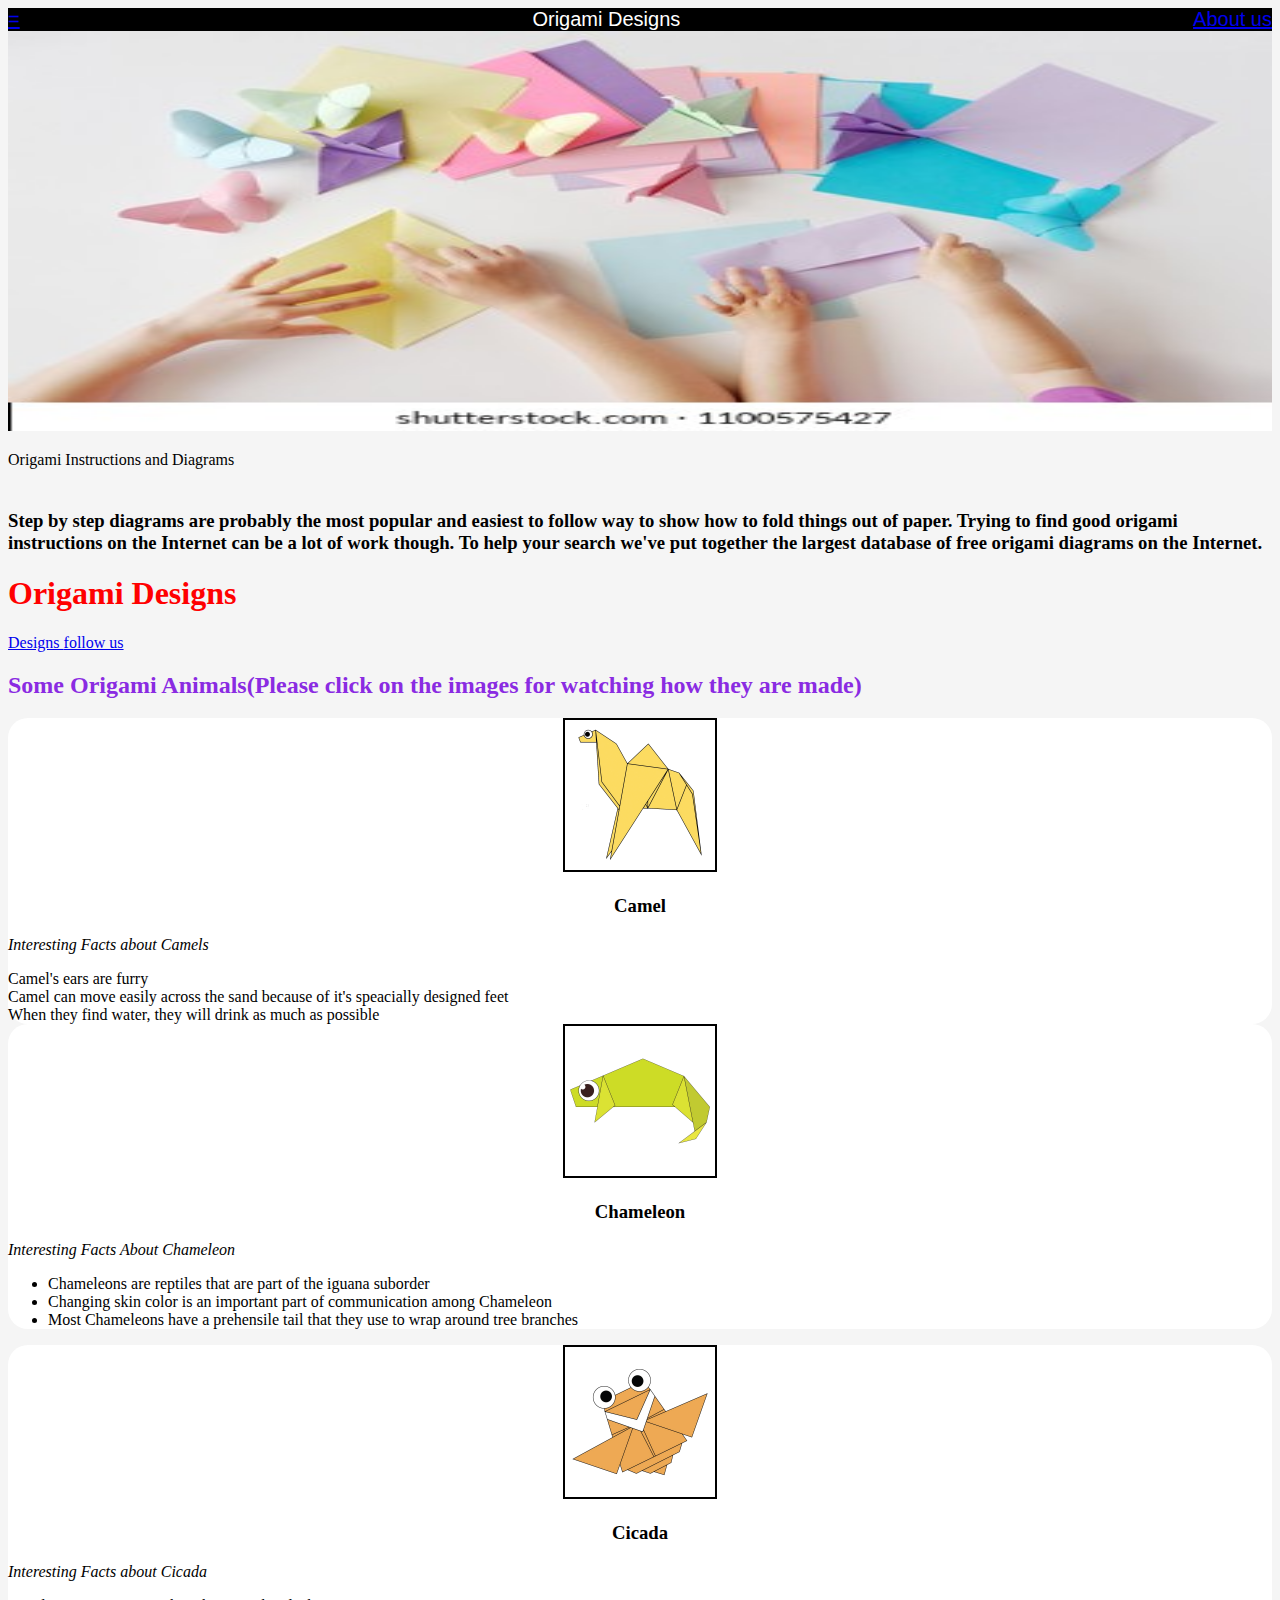
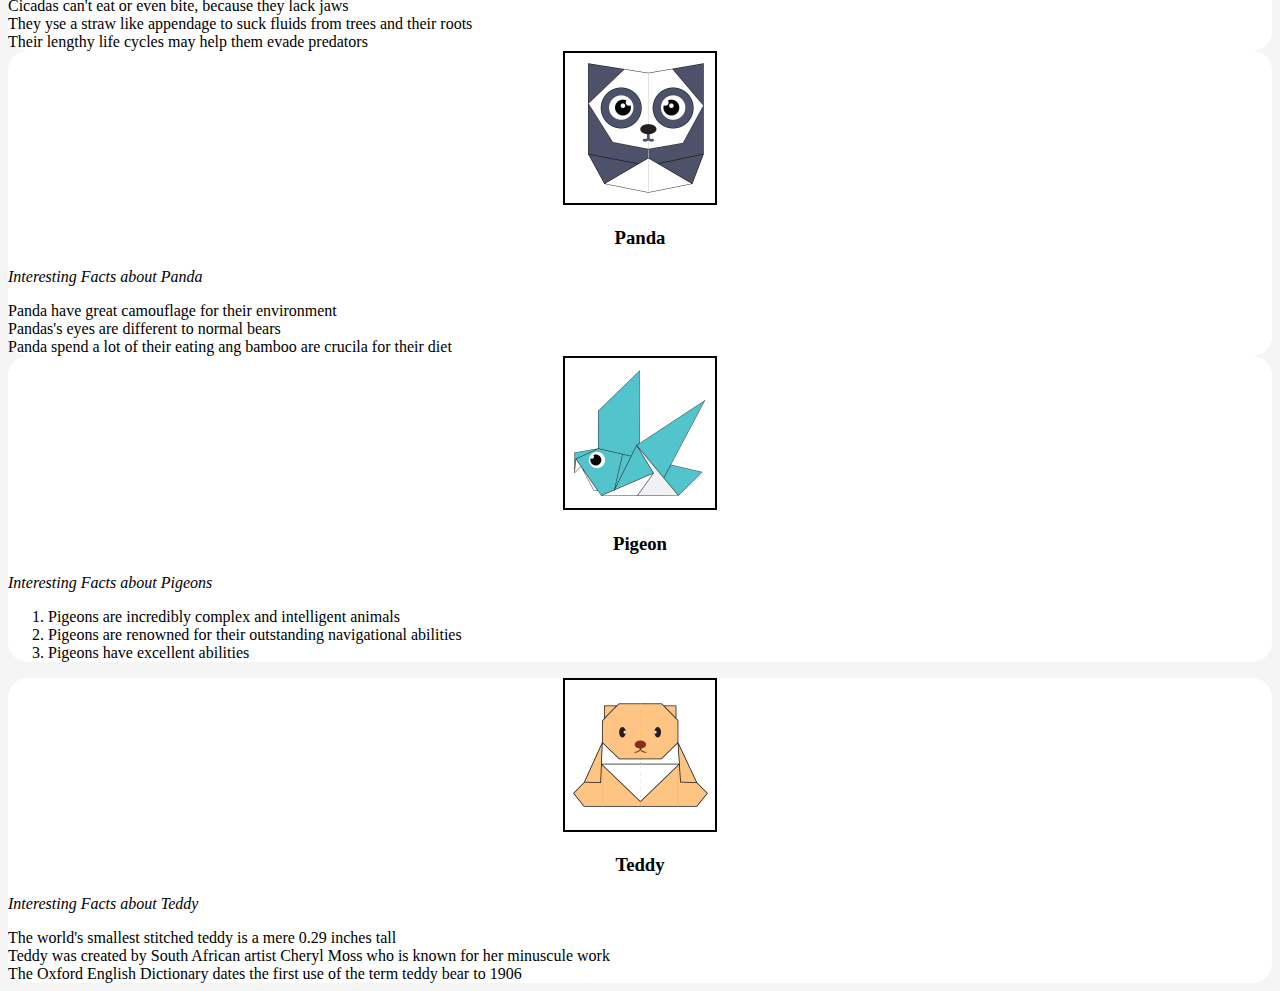
<file: index.html>
<!DOCTYPE html>
<html>

<head>
    <title>
        Origami Designs
    </title>

    <link rel="stylesheet" type="text/css" href="style.css" />


</head>

<body>

    <div class="header">
        <div class="menu">
            <div><a href="#">=</a></div>
            <div>Origami Designs</div>
            <div><a href="about.html">About us</a></div>
        </div>
    </div>

    <div class="bodyimg">
        <img src="main2.jpg" height=400px width=100% />
        <p>Origami Instructions and Diagrams

        </p>
        <h3><br>
            Step by step diagrams are probably the most popular and easiest to follow way to show how to fold
            things out of paper. Trying to find good origami instructions on the Internet can be a lot of work
            though. To help your search we've put together the largest database of free origami diagrams on
            the Internet.
        </h3>
    </div>

    <h1>
        Origami Designs
    </h1>

    <a href="index.html">
        Designs
    </a>

    <a href="follow.html">
        follow us
    </a>

    <h2>
        Some Origami Animals(Please click on the images for watching how they are made)
    </h2>

    <div class="grid">
        <div class="origami">
            <center>
                <a href="https://origami.me/camel/">
                    <img src="camel.png" width=150px height=150px />
                </a>
                <h3>Camel</h3>
            </center>
            <p><i>Interesting Facts about Camels</i></p>
            <ql>
                <li>Camel's ears are furry</li>
                <li>Camel can move easily across the sand because of it's speacially designed feet</li>
                <li>When they find water, they will drink as much as possible</li>
            </ql>
        </div>


        <div class="origami">
            <center>
                <a href="https://origami.me/chameleon/">
                    <img src="chameleon.png" width=150px height=150px />
                </a>
                <h3>Chameleon</h3>
            </center>
            <p><i>Interesting Facts About Chameleon</i></p>
            <ul>
                <li>Chameleons are reptiles that are part of the iguana suborder </li>
                <li>Changing skin color is an important part of communication among Chameleon</li>
                <li>Most Chameleons have a prehensile tail that they use to wrap around tree branches</li>

            </ul>

        </div>


        <div class="origami">
            <center>
                <a href="https://origami.me/flying-cicada/">
                    <img src="cicada.png" width=150px height=150px />
                </a>
                <h3>Cicada</h3>
            </center>
            <p><i>Interesting Facts about Cicada</i></p>
            <ml>
                <li>Cicadas can't eat or even bite, because they lack jaws</li>
                <li>They yse a straw like appendage to suck fluids from trees and their roots</li>
                <li>Their lengthy life cycles may help them evade predators</li>
            </ml>

        </div>

        <div class="origami">
            <center>
                <a href="https://origami.me/panda/">
                    <img src="panda.png" width=150px height=150px />
                </a>
                <h3>Panda</h3>
            </center>
            <p><i>Interesting Facts about Panda</i></p>
            <kl>
                <li>Panda have great camouflage for their environment</li>
                <li>Pandas's eyes are different to normal bears</li>
                <li>Panda spend a lot of their eating ang bamboo are crucila for their diet</li>
            </kl>
        </div>



        <div class="origami">
            <center>
                <a href="https://origami.me/pigeon/">
                    <img src="pigeon.png" width=150px height=150px />
                </a>
                <h3>Pigeon</h3>
            </center>
            <p><i>Interesting Facts about Pigeons</i></p>
            <ol>
                <li>Pigeons are incredibly complex and intelligent animals</li>
                <li> Pigeons are renowned for their outstanding navigational abilities</li>
                <li>Pigeons have excellent abilities</li>
            </ol>

        </div>

        <div class="origami">
            <center>
                <a href="https://origami.me/teddy-bear/">
                    <img src="teddy.png" width=150px height=150px />
                </a>
                <h3>Teddy</h3>
            </center>
            <p><i>Interesting Facts about Teddy</i></p>
            <gl>
                <li>The world's smallest stitched teddy is a mere 0.29 inches tall</li>
                <li>Teddy was created by South African artist Cheryl Moss who is known for her minuscule work </li>
                <li>The Oxford English Dictionary dates the first use of the term teddy bear to 1906</li>
            </gl>
        </div>

    </div>



</body>

</html>
</file>
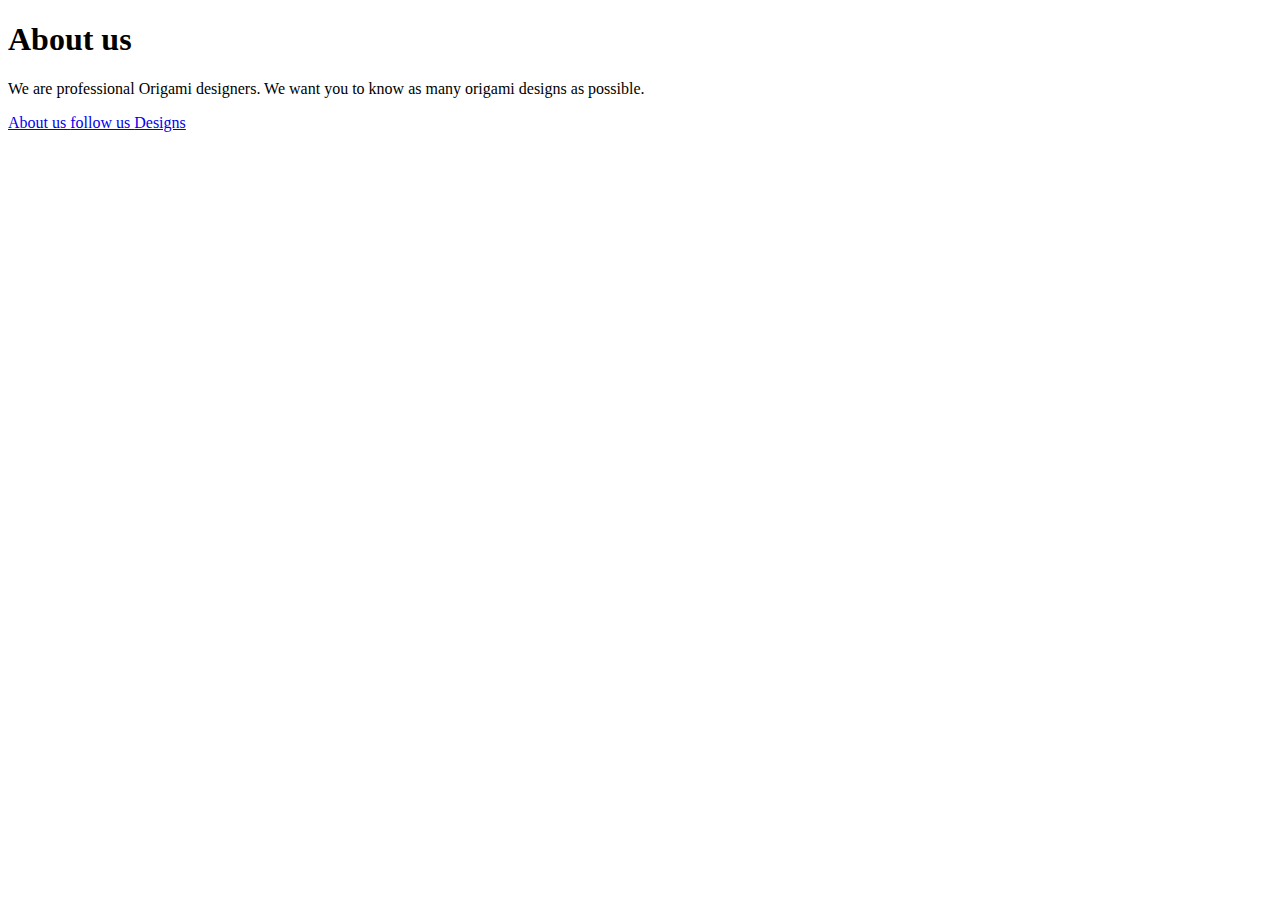
<file: about.html>
<!DOCTYPE html>
<html>

<head>
    <title>
      Origami Designs
    </title>

    <style>

    </style>
</head>

<body>
    <h1>
       About us
    </h1>

    <p>We are professional Origami designers. We want you to know as many origami designs as possible.</p>

    <a href="about.html">
        About us
    </a>

    <a href="follow.html">
        follow us
    </a>

    <a href="index.html">
        Designs
    </a>
    

</body>

</html>
</file>
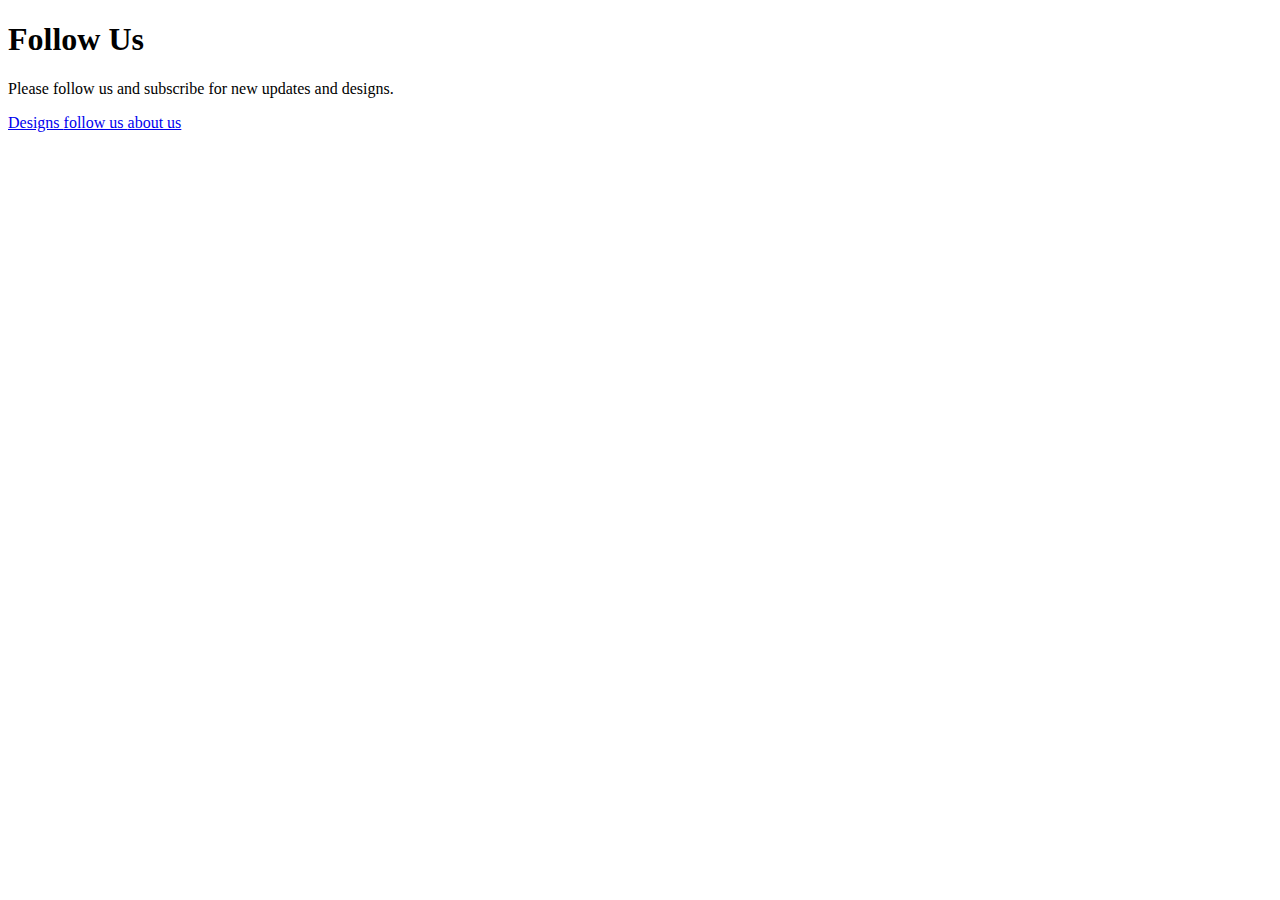
<file: follow.html>
<!DOCTYPE html>
<html>

<head>
    <title>
        Origami Designs
    </title>

    <style>

    </style>
</head>

<body>
    <h1>
        Follow Us
    </h1>

    <p>Please follow us and subscribe for new updates and designs.</p>

    <a href="index.html">
        Designs
    </a>

    <a href="follow.html">
        follow us
    </a>

    <a href="about.html">
       about us
    </a>

    
</body>

</html>
</file>
<file: style.css>
h1 {
    color: red
}

h2 {
    color: blueviolet
}

.menu{
    display:flex;
    justify-content: space-between;
    background-color: black;
    font-size: 20px;
    font-family: sans-serif;
    font-weight:400 ;
    color: white;
}
body{
    background-color: whitesmoke;
}

.grid img{
    border: 2px solid black;
    border-radius: 200 px;
}
.origami{
    border-radius: 20px;
    
    background-color: white;
    width: 100%;
    font-family: fantasy;
}
</file>
